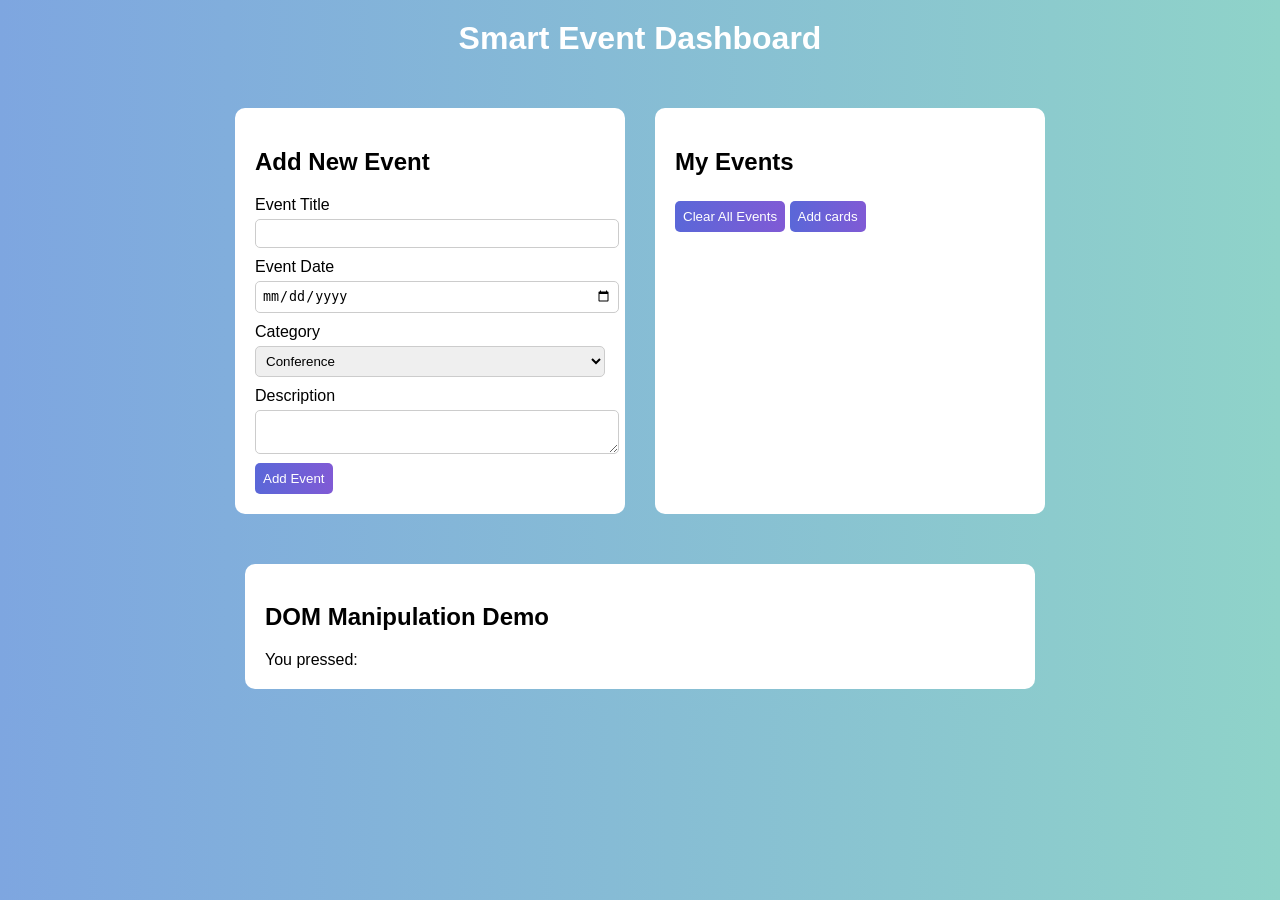
<file: lab assigment.html/index.html>
<!DOCTYPE html>
<html lang="en">
<head>
    <meta charset="UTF-8">
    <meta name="viewport" content="width=device-width, initial-scale=1.0">
    <title>Document</title>
    <link rel="stylesheet" href="./assign.css">
</head>
<body>
     <h1 class="mainTitle"> Smart Event Dashboard</h1>
    <div class="container">
      <div class="eventForm">
        <h2>Add New Event</h2>
        <form id="form">
            <label for="eventTitle">Event Title</label>
            <input type="text" id="eventTitle"><br>
            <label for="eventDate">Event Date</label>
            <input type="date" id="eventDate"><br>
            <label for="category">Category</label>
            <select id ="category">
                <option value="conference">Conference</option>
                <option value="Workshop">Workshop</option>
                <option value="Meetup">Meetup</option>
                <option value="Webinar">Webinar</option>
                <option value="Social">Social</option>
            </select><br>
            <label for="description">Description</label>
            <textarea id="description"></textarea><br>
            <button type="submit">Add Event</button>
        </form>
      </div>
      <div class="events">
         <h2>My Events</h2>
         <button type="button" id="clearBtn">Clear All Events</button>
         <button type="button" id="sampleBtn">Add cards</button>

         <div class="cards"></div>
        </div>
    </div>
    <div class="dom">
            <h2>DOM Manipulation Demo</h2>
            <p id="demoHTML"></p> 
            <p id="demoText"></p> 
            <p id="demoContent"></p>
            You pressed: <div class="key"></div>
    </div>

    <script src="./java.js"></script>
</body>
</html>
</file>
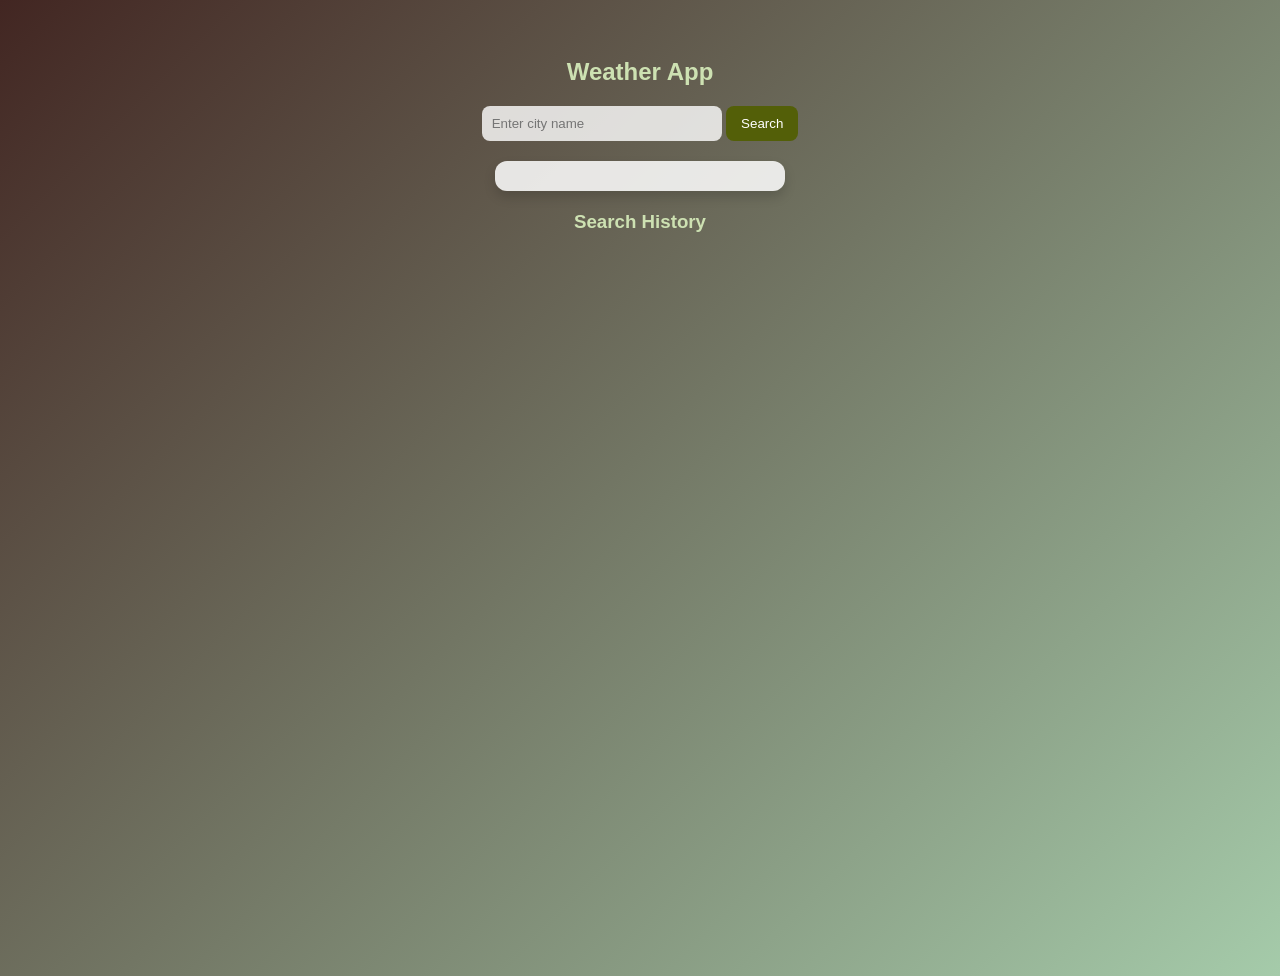
<file: lab assigment2.html/index2.html>
<!DOCTYPE html>
<html lang="en">
<head>
    <title>Weather App</title>
    <link rel="stylesheet" href="assign2.css">
</head>
<body>

    <h2>Weather App</h2>

    <form id="form">
        <input type="text" id="city" placeholder="Enter city name">
        <button type="submit">Search</button>
    </form>

    <div class="info"></div>

    <h3>Search History</h3>
    <div class="historyBtn"></div>

    <script src="java2.js"></script>
</body>
</html>
</file>
<file: lab assigment.html/assign.css>
background-color: rgb(228, 214, 234);
    width: 90%;
    padding: 10px;
    border-radius: 8px;
    margin-top: 10px;
    position: relative;
}

.deleteCard{
    position: absolute;
    top: 5px;
    right: 5px;
    background-color: red;
    color: white;
    width: 20px;
    height: 20px;
    border-radius: 50%;
    display: flex;
    justify-content: center;
    align-items: center;
    font-size: 12px;
    cursor: pointer;
}

body{
    margin: 0;
    font-family: Arial, sans-serif;
    background: linear-gradient(to right, #7ea6e0, #8fd3c9);
}

.mainTitle{
    text-align: center;
    color: white;
    margin-top: 20px;
}

.container{
    display: flex;
    gap: 30px;
    padding: 30px;
    justify-content: center;
}


.eventForm, .events{
    background: white;
    padding: 20px;
    border-radius: 10px;
    width: 350px;
}

.eventForm label{
    display: block;
    margin-top: 10px;
}

.eventForm input,
.eventForm select,
.eventForm textarea{
    width: 100%;
    padding: 6px;
    margin-top: 5px;
    border-radius: 5px;
    border: 1px solid #ccc;
}

.dom{
    background: white;
    padding: 20px;
    border-radius: 10px;
    width: 750px;      
    margin: 20px auto;  
}


button{
    padding: 8px;
    border: none;
    border-radius: 5px;
    background: linear-gradient(to right,#5a67d8,#805ad5);
    color: white;
    cursor: pointer;
    margin-top: 5px;
}

.cards{
    margin-top: 15px;
    display: flex;
    flex-direction: row;
    gap: 10px;
}
</file>
<file: lab assigment2.html/assign2.css>
body {
    font-family: Arial, sans-serif;
    text-align: center;
    padding: 30px;
    background: linear-gradient(135deg, #422622, #a5cbaa);
    min-height: 100vh;
}

h2, h3 {
    color: #cde1b2;
}

form {
    margin-bottom: 20px;
}

input {
    padding: 10px;
    width: 220px;
    border-radius: 8px;
    border: none;
    outline: none;
    background: #ffffffcc;
}

button {
    padding: 10px 15px;
    background-color: #535f08;
    color: #fff;
    border: none;
    border-radius: 8px;
    cursor: pointer;
}

button:hover {
    background-color: #625a4f;
}

.info {
    background: rgba(255, 255, 255, 0.85);
    padding: 15px;
    margin: 20px auto;
    width: 260px;
    border-radius: 12px;
    box-shadow: 0 6px 12px rgba(0,0,0,0.15);
}

.historyBtn button {
    margin: 5px;
    background-color: #454d5c;
    color: #1b4332;
}
</file>
